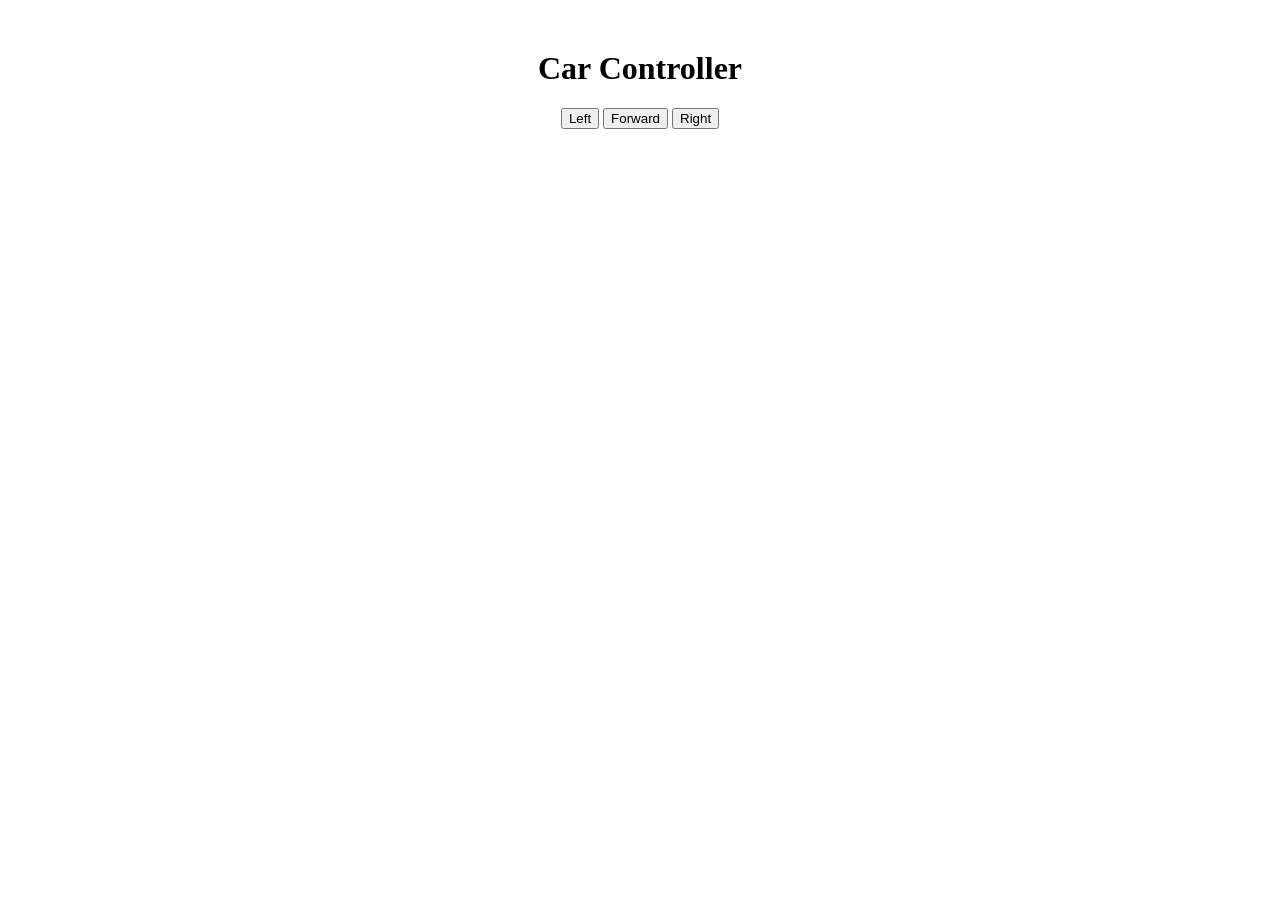
<file: index.html>
<!DOCTYPE html>
<html lang="en">
<head>
    <meta charset="UTF-8">
    <meta name="viewport" content="width=device-width, initial-scale=1.0">
    <title>Car Controller</title>
    <!-- Include jQuery from a CDN -->
    <script src="https://code.jquery.com/jquery-3.6.4.min.js"></script>

</head>
<body>

<div style="text-align: center; margin-top: 50px;">
<h1>Car Controller</h1>


<button id="leftButton">Left</button>
<button id="forwardButton">Forward</button>
<button id="rightButton">Right</button>

<script>
    // Function to send a GET request to the specified endpoint
    function sendRequest(endpoint) {
        $.ajax({
            type: "GET",
            url: "http://10.245.158.180:5000/" + endpoint,
            success: function(data) {
                console.log("Request successful:", data);
            },
            error: function(error) {
                console.error("Error:", error);
            }
        });
    }

    // Attach click event handlers to the buttons
  

    $("#leftButton").on("click", function() {
        sendRequest(‘control/left’);
    });

    $("#forwardButton").on("click", function() {
        sendRequest(‘control/lforward’);
    });

    $("#rightButton").on("click", function() {
        sendRequest(‘control/right’);
    });
</script>

</body>
</html>
</file>
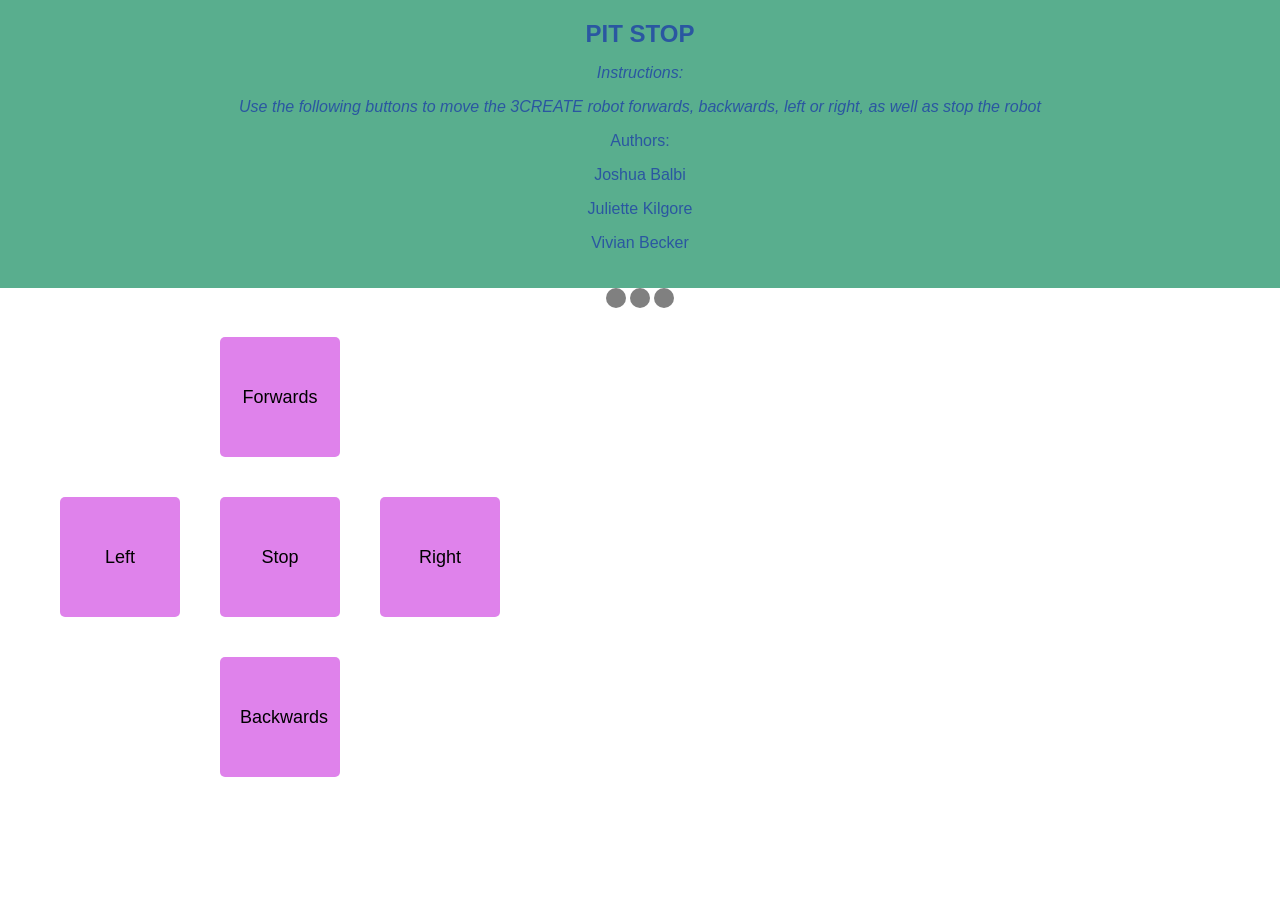
<file: me35p6_html.html>
<!DOCTYPE html>
<html lang="en">
<head>
<meta charset="UTF-8">
<meta name="viewport" content="width=device-width, initial-scale=1.0">
<title>Functioning Buttons</title>


<style>
 button {
   padding: 10px 20px;
   font-size: 18px;
   cursor: pointer;
   margin: 5px;
 }
   .container {
       position: relative;
       width: 200px;
       height: 200px;
   }
  
   .btn {
       position: absolute;
       width: 120px;
       height: 120px;
       background-color: #df82eb;
       border: none;
       border-radius: 5px;
   }
  
   #stopButton {
       left: 215px;
       top: 180px;
   }
  
   #forButton {
       left: 215px;
       top: 20px;
   }
  
   #backButton {
       left: 215px;
       top: 340px;
   }
  
   #leftButton {
       left: 55px;
       top: 180px;
   }
  
   #rightButton {
       left: 375px;
       top: 180px;
   }


   body {
   font-family: Arial, sans-serif;
   margin: 0;
   padding: 0;
 }
 header {
   background-color: #59ae8e;
   color: #0c1cae99;
   padding: 20px;
   text-align: center;
 }
 .project-name {
   font-size: 24px;
   font-weight: bold;
 }
 .instructions {
   margin-top: 10px;
   font-style: italic;
 }
 .authors {
   margin-top: 10px;
 }


 .light-container {
   text-align: center; /* Center the content horizontally */
 }
 .light {
   width: 20px;
   height: 20px;
   background-color: gray;
   border-radius: 50%;
   display: inline-block;
 }
 .green {
   background-color: rgb(0, 255, 0);
 }
 .red {
   background-color: rgb(255, 0, 0);
 }
 .yellow {
   background-color: rgb(255, 255, 0);
 }
</style>
</head>




<body>


 <header>
   <div class="project-name">PIT STOP</div>
   <div class="instructions">
     <p>Instructions:</p>
     <p>Use the following buttons to move the 3CREATE robot forwards, backwards, left or right, as well as stop the robot</p>
   </div>
   <div class="authors">
     <p>Authors:</p>
     <p>Joshua Balbi</p>
     <p>Juliette Kilgore</p>
     <p>Vivian Becker</p>
   </div>
 </header>
 <div class="light-container">
   <div id="greenlight" class="light"></div>
   <div id="yellowlight" class="light"></div>
   <div id="redlight" class="light"></div>
</div>


<div class="container">
   <button class="btn" id="stopButton">Stop</button>
   <button class="btn" id="forButton">Forwards</button>
   <button class="btn" id="backButton">Backwards</button>
   <button class="btn" id="leftButton">Left</button>
   <button class="btn" id="rightButton">Right</button>
</div>


</body>






<script>


 url =  'https://api.airtable.com/v0/apppLWB4dSvsOwlTL/Table1'
 ACCESS_TOKEN = 'patV99gXKs9u1mdlM.a5c5af5886884c7772fb6705616ddc29294a8c133d0830871a3914be3edda780'
 HEADERS = {'Authorization': 'Bearer ' + ACCESS_TOKEN}
 remember = ""




 // Function to handle click event for changing text
 function rightButton() {
   if (remember != "Right"){//} && (remember !=  "")){
     reset()
     const updatedData = {
     "fields": {
       "Xdirection": ".2",
       "calls": "Right",
       "On/Off": "1",
     }};
     update("receOiu0YdZtmh4pz", updatedData)
     remember = "Right"
   } else {
     yellowlight()
   }
 }


 // Function to handle click event for toggling visibility
 function leftButton() {
   if (remember != "Left"){//&& (remember !=  "")){
     reset()
     const updatedData = {
     "fields": {
       "Xdirection": ".2",
       "calls": "Left",
       "On/Off": "1",
     }};
     update("recUg9NsRHoGujT5M", updatedData)
     remember = "Left"
   } else {
     yellowlight()
   }
 }


 // Function to handle click event for resetting text
 function forButton() {
   if (remember != "Forward"){
     reset()
     const updatedData = {
     "fields": {
       "Xdirection": ".2",
       "calls": "Forward",
       "On/Off": "1",
     }};
     update("recGdDrBzGdIJw0rv", updatedData)
     remember = "Forward"
   } else {
     yellowlight()
   }
 }


 // Function to handle click event for resetting text
 function backButton() {
   if (remember != "Backwards"){
     reset()
     const updatedData = {
     "fields": {
       "Xdirection": ".2",
       "calls": "Backwards",
       "On/Off": "1",
     }};
     update("recyA1QQGn3R0wVDZ", updatedData)
     remember = "Backwards"
   } else {
     yellowlight()
   }
 }


 function stopButton() {
   reset()
   remember = ""
 }




 function reset() {
   const updatedData = {
     "fields": {
       "Xdirection": ".2",
       "calls": remember,
       "On/Off": "0",
     }};
   if (remember == "Forward") {
     update("recGdDrBzGdIJw0rv", updatedData)
   } else if (remember == "Left"){
     update("recUg9NsRHoGujT5M", updatedData)
   } else if (remember == "Right"){
     update("receOiu0YdZtmh4pz", updatedData)
   } else if (remember == "Backwards"){
     update("recyA1QQGn3R0wVDZ", updatedData)
   } else if (remember != "") {
     yellowlight()
   }
 }


 document.addEventListener('keydown', function(event) {
   const key = event.key.toLowerCase();
   switch (key) {
     case 'arrowup':
       forButton()
       break;
     case 'arrowdown':
       backButton()
       break;
     case 'arrowleft':
       leftButton()
       break;
     case 'arrowright':
       rightButton()
       break;
     case 's':
       reset()
       break;
   }
 });




 function update(num, updatedData) {
   // Make a PATCH request to update the record
   curl = url+"/"+num
   fetch(curl, {
     method: 'PATCH',
     headers: {
       'Authorization': `Bearer ${ACCESS_TOKEN}`,
       'Content-Type': 'application/json'
     },
     body: JSON.stringify(updatedData)
   })
   .then(response => {
     if (!response.ok) {
       throw new Error('Failed to update record');
     }
     return response.json();
   })
   .then(data => {
     console.log('Record updated successfully:', data);
     greenlight()
   })
   .catch(error => {
     redlight()
   });
 }


 function greenlight() {
 // Simulate successful command execution
 setTimeout(function() {
   // Show green light for 1 second
   document.getElementById('greenlight').classList.add('green');
   setTimeout(function() {
     // Reset green light after 1 second
     document.getElementById('greenlight').classList.remove('green');
   }, 1000);
 }, 1000); // Simulate delay of 1 second for command execution
}


function redlight() {
 // Simulate successful command execution
 setTimeout(function() {
   // Show green light for 1 second
   document.getElementById('redlight').classList.add('red');
   setTimeout(function() {
     // Reset green light after 1 second
     document.getElementById('redlight').classList.remove('red');
   }, 1000);
 }, 1000); // Simulate delay of 1 second for command execution
}
 function yellowlight() {
 // Simulate successful command execution
 setTimeout(function() {
   // Show green light for 1 second
   document.getElementById('yellowlight').classList.add('yellow');
   setTimeout(function() {
     // Reset green light after 1 second
     document.getElementById('yellowlight').classList.remove('yellow');
   }, 1000);
 }, 1000); // Simulate delay of 1 second for command execution
}


 // Add click event listeners to buttons
 document.getElementById("rightButton").addEventListener("click", rightButton);
 document.getElementById("leftButton").addEventListener("click", leftButton);
 document.getElementById("forButton").addEventListener("click", forButton);
 document.getElementById("backButton").addEventListener("click", backButton);
 document.getElementById("stopButton").addEventListener("click", stopButton);
</script>


</body>
</html>
</html>
</file>
